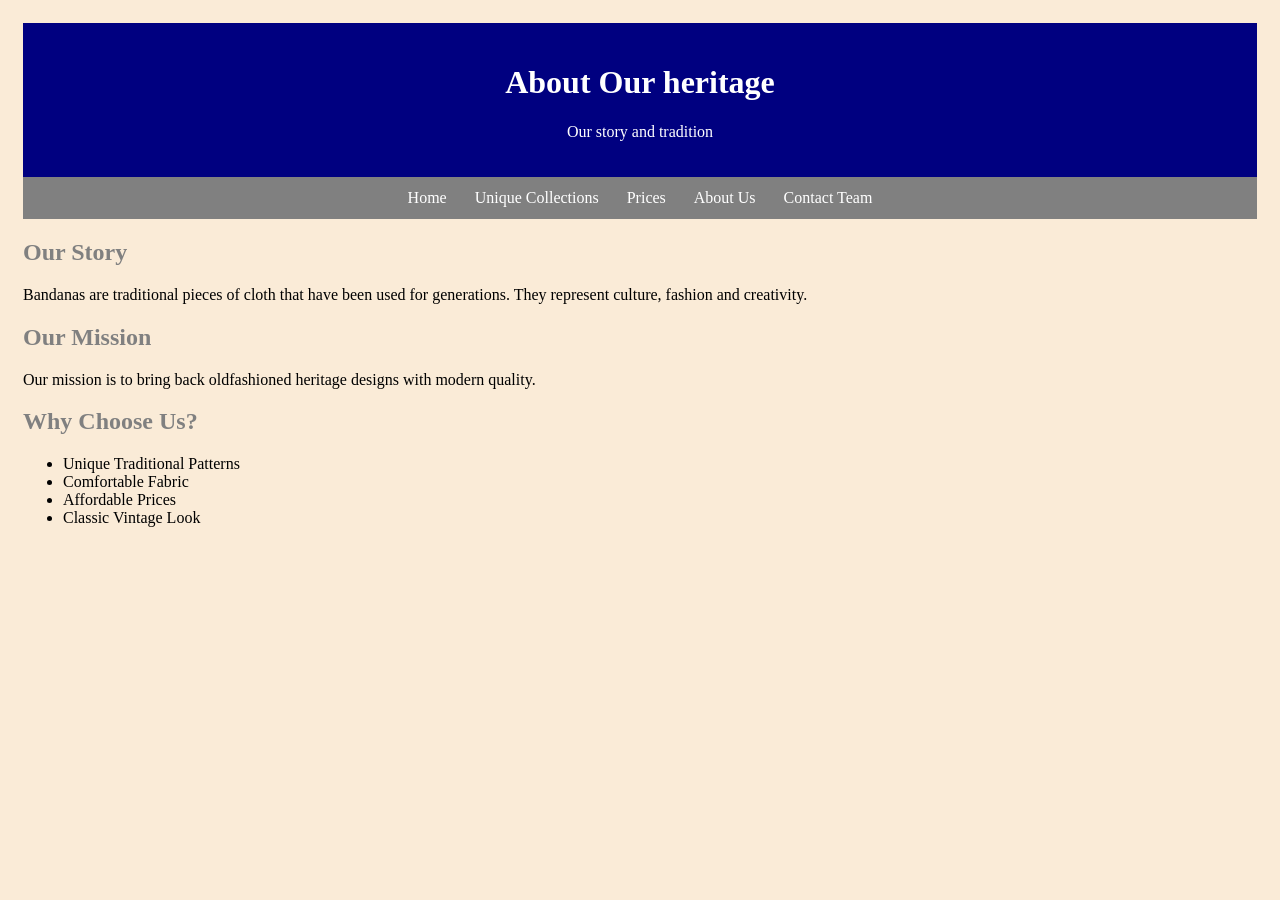
<file: about.html>
<!DOCTYPE html>
<html lang="en">
<head>
    <meta charset="UTF-8">
    <meta name="viewport" content="width=device-width, initial-scale=1.0">
     <link rel="stylesheet" href="style.css">
    <title>About Us</title>
</head>
<body>
    <header>
        <h1>About Our heritage</h1>
        <p>Our story and tradition</p>
    </header>
    <nav>
        <a href="index.html">Home</a>
        <a href="collection.html"> Unique Collections</a>
        <a href="price.html">Prices</a>
        <a href="about.html">About Us</a>
        <a href="contact.html">Contact Team</a>
    </nav>
    <h2>Our Story</h2>

<p>
Bandanas are traditional pieces of cloth
that have been used for generations.
They represent culture, fashion and creativity.
</p>

<h2>Our Mission</h2>

<p>
Our mission is to bring back oldfashioned
heritage designs with modern quality.
</p>

<h2>Why Choose Us?</h2>

<ul>
    <li>Unique Traditional Patterns</li>
    <li>Comfortable Fabric</li>
    <li>Affordable Prices</li>
    <li>Classic Vintage Look</li>
</ul>

    
</body>
</html>
</file>
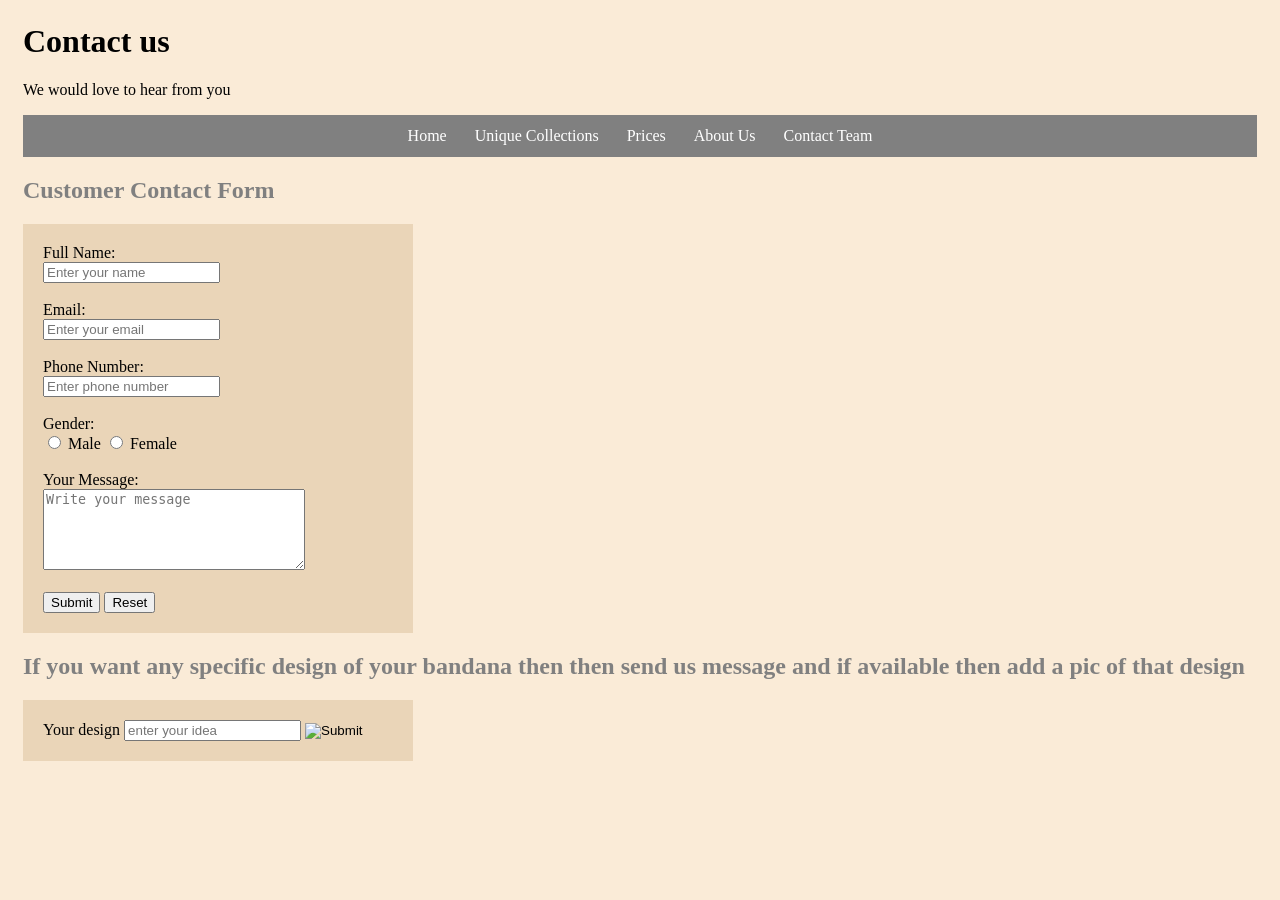
<file: contact.html>
<!DOCTYPE html>
<html lang="en">
<head>
    <meta charset="UTF-8">
    <meta name="viewport" content="width=device-width, initial-scale=1.0">
     <link rel="stylesheet" href="style.css">
    <title>Contact team</title>
</head>
<body>
    
    <h1>Contact us</h1>
    <p>We would love to hear from you</p>
    <nav>
        <a href="index.html">Home</a>
        <a href="collection.html"> Unique Collections</a>
        <a href="price.html">Prices</a>
        <a href="about.html">About Us</a>
        <a href="contact.html">Contact Team</a>
    </nav>
    <h2>Customer Contact Form</h2>

<form>

    <label>Full Name:</label><br>
    <input type="text" placeholder="Enter your name" required>
    <br><br>

    <label>Email:</label><br>
    <input type="email" placeholder="Enter your email" required>
    <br><br>

    <label>Phone Number:</label><br>
    <input type="tel" placeholder="Enter phone number">
    <br><br>

    <label>Gender:</label><br>
    <input type="radio" name="gender"> Male
    <input type="radio" name="gender"> Female
    <br><br>

    <label>Your Message:</label><br>
    <textarea rows="5" cols="30"
    placeholder="Write your message"></textarea>
    <br><br>

    <input type="submit" value="Submit">
    <input type="reset" value="Reset">

</form>
<h2>
    If you want any specific design of your bandana then then send us message and if 
    available then add a pic of that design
</h2>
<form>
    <label>Your design</label>
    <input type="text" placeholder="enter your idea">
    <input type="image" placeholder="add image if available">
</form>

</body>
</html>
</file>
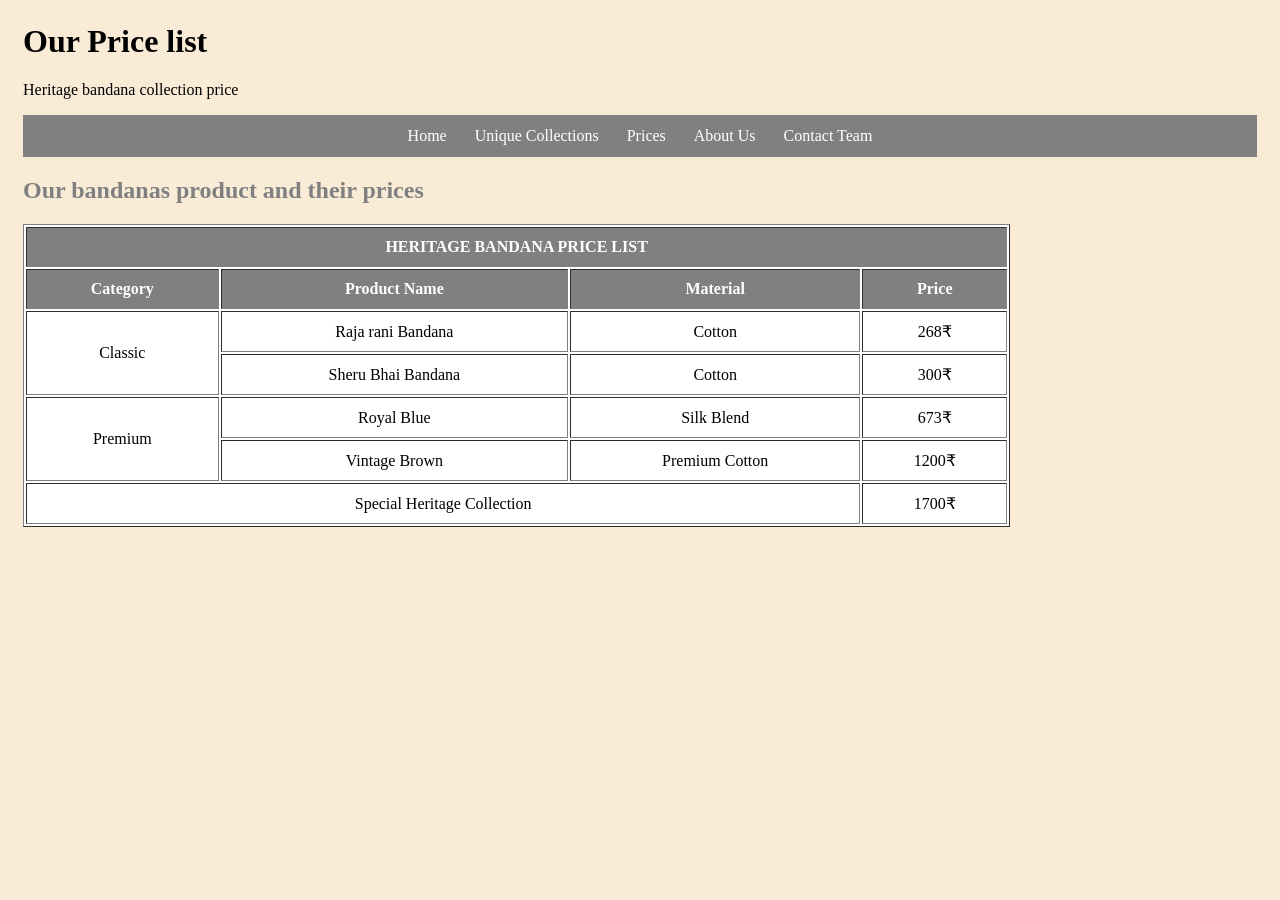
<file: price.html>
<!DOCTYPE html>
<html lang="en">
<head>
    <meta charset="UTF-8">
    <meta name="viewport" content="width=device-width, initial-scale=1.0">
     <link rel="stylesheet" href="style.css">
    <title>Our Bandana prices</title>
</head>
<body>
    <h1>Our Price list</h1>
    <p>Heritage bandana collection price</p>
    <nav>
        <a href="index.html">Home</a>
        <a href="collection.html"> Unique Collections</a>
        <a href="price.html">Prices</a>
        <a href="about.html">About Us</a>
        <a href="contact.html">Contact Team</a>
    </nav>
    <h2>Our bandanas product and their prices</h2>
    <table border="1" cellpadding="10">
     <tr>
        <th colspan="4">HERITAGE BANDANA PRICE LIST</th>
     </tr>
     <tr>
        <th>Category</th>
        <th>Product Name</th>
        <th>Material</th>
        <th>Price</th>
     </tr>
     <tr>
        <td rowspan="2">Classic</td>
        <td>Raja rani Bandana</td>
        <td>Cotton</td>
        <td>268₹</td>
    </tr>

    <tr>
        <td>Sheru Bhai Bandana</td>
        <td>Cotton</td>
        <td>300₹</td>
    </tr>

    <tr>
        <td rowspan="2">Premium</td>
        <td>Royal Blue</td>
        <td>Silk Blend</td>
        <td>673₹</td>
    </tr>

    <tr>
        <td>Vintage Brown</td>
        <td>Premium Cotton</td>
        <td>1200₹</td>
    </tr>

    <tr>
        <td colspan="3">Special Heritage Collection</td>
        <td>1700₹</td>
    </tr>

    </table>
</body>
</html>
</file>
<file: style.css>
body{
    background-color: antiquewhite;
    color: black;
    margin: 23px;
}
header{
    background-color:navy;
    color: white;
    text-align: center;
    padding: 20px;

}
nav {
    background-color: grey;
    padding: 12px;
    text-align: center;
}

nav a {
    color: white;
    text-decoration: none;
    margin: 12px;}
h2 {
    color:grey;
}

p {
    font-size: 16px;
}

table {
    background-color: white;
    width: 80%;
}

th {
    background-color: grey;
    color: white;
}

td {
    text-align: center;
}

form {
    background-color: #ead5b8;
    padding: 20px;
    width: 350px;
}
</file>
